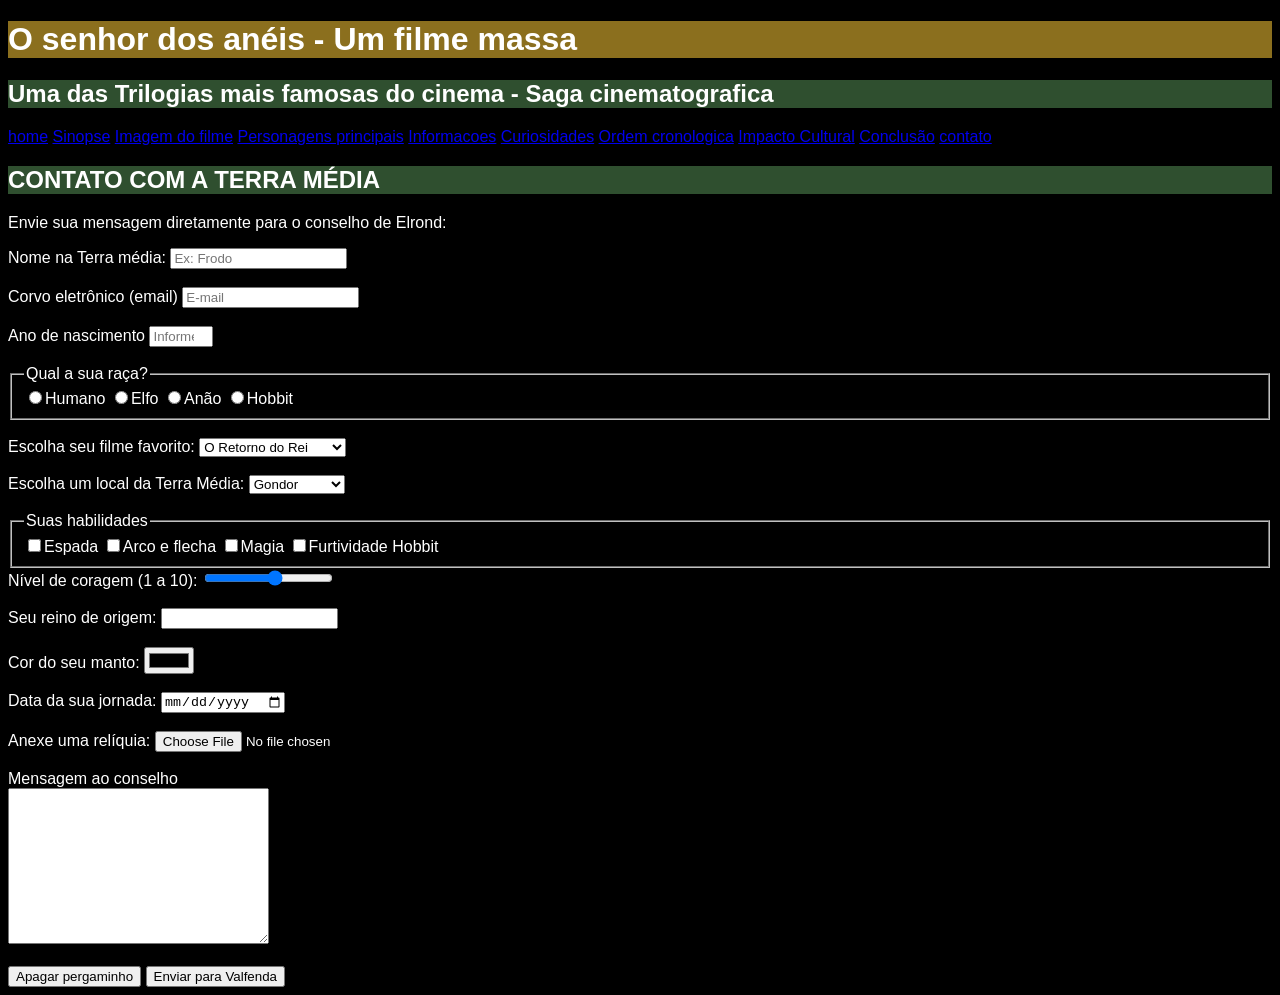
<file: contato.html>
<!DOCTYPE html>
<html lang="en">
<head>
    <meta charset="UTF-8">
    <meta name="viewport" content="width=device-width, initial-scale=1.0">
    <title>titulo_principal</title>
    <link rel="stylesheet" href="Styles.css">
</head>
<body>
        <div>
            <h1 id="titulo_principal">O senhor dos anéis - Um filme massa</h1>
            
            <h2 class="titulo_segundario">Uma das Trilogias mais famosas do cinema - Saga cinematografica</h2>
            <nav>
                <a href="index.html">home</a>
                <a href="Sinopse.html">Sinopse</a>
                <a href="imagemfilme.html">Imagem do filme</a>
                <a href="Personagens.html">Personagens principais</a>
                <a href="informacoes.html">Informacoes</a>
                <a href="Curiosidades.html">Curiosidades</a>
                <a href="ordem.html">Ordem cronologica</a>
                <a href="Impacto.html">Impacto Cultural</a>
                <a href="#conclusao">Conclusão</a>
                <a href="contato.html">contato</a>
            </nav>
        </div>
         
        <h2 class="titulo_segundario">CONTATO COM A TERRA MÉDIA</h2>
    
        <P>Envie sua mensagem diretamente para o conselho de Elrond:</P>
        
        <form action="processa.php" method="POST" autocomplete="off">
            <label for="nomepessoa">Nome na Terra média:</label>
            <input type="text" name="nomepessoa" 
            id="nomepessoa" minlength="3" maxlength="15" 
            required placeholder="Ex: Frodo"><br><br>

            <label for="email">Corvo eletrônico (email)</label>
            <input type="email" name="email" id="email"
            required placeholder="E-mail"><br><br>

            <label for="email">Ano de nascimento</label>
            <input type="number" id="ano" name="ano" max="2026" 
             min="1900" placeholder="Informe seu ano de nascimento"><br><br>

             <fieldset>
                <legend>Qual a sua raça?</legend>
                <label for="humano"> <input type="radio" name="raça" id="humano" value="humano">Humano</label>
                <label for="elfo"> <input type="radio" name="raça" id="elfo" value="elfo">Elfo</label>
                <label for="anao"> <input type="radio" name="raça" id="anao" value="anao">Anão</label>
                <label for="hobbit"> <input type="radio" name="raça" id="hobbit" value="hobbit">Hobbit </label>
            </fieldset>
            <br>

            <label>Escolha seu filme favorito:</label>
                <select>
                    <option>O Retorno do Rei</option>
                    <option>A Sociedade do Anel</option>
                    <option>As Duas Torres</option>
            </select><br><br>

            <label>Escolha um local da Terra Média:</label>
                <select name="local">
            <optgroup label="Reinos dos Homens">
                <option value="gondor">Gondor</option>
                    <option value="rohan">Rohan</option>
            </optgroup>
            <optgroup label="Terras Élficas">
                <option value="valfenda">Valfenda</option>
                <option value="lothlorien">Lothlórien</option>
            </optgroup>
            <optgroup label="Outros">
                    <option value="mordor">Mordor</option>
                    <option value="condado">Condado</option>
             </optgroup>
            </select><br><br>

        <fieldset>
            <legend>Suas habilidades</legend>
            <input type="checkbox" name="habilidades" value="espada">Espada
            <input type="checkbox" name="habilidades" value="arco">Arco e flecha
            <input type="checkbox" name="habilidades" value="magia">Magia
            <input type="checkbox" name="habilidades" value="furtividade">Furtividade Hobbit
        </fieldset>

        <label>Nível de coragem (1 a 10):</label>
        <input type="range" min="1" max="10"><br><br>
        
        <label>Seu reino de origem:</label>
            <input type="text"><br><br>

        <label>Cor do seu manto:</label>
            <input type="color"><br><br>

        <label>Data da sua jornada:</label>
            <input type="date"><br><br>

        <label>Anexe uma relíquia:</label>
            <input type="file"><br><br>

         <label for="descricao">Mensagem ao conselho</label><br>
            <textarea cols="30" rows="10" name="descricao" id="descricao"></textarea><br><br>

            <button type="reset">Apagar pergaminho</button>
            <button type="submit">Enviar para Valfenda</button>

            
        </form>
    
</body>
</html>
</file>
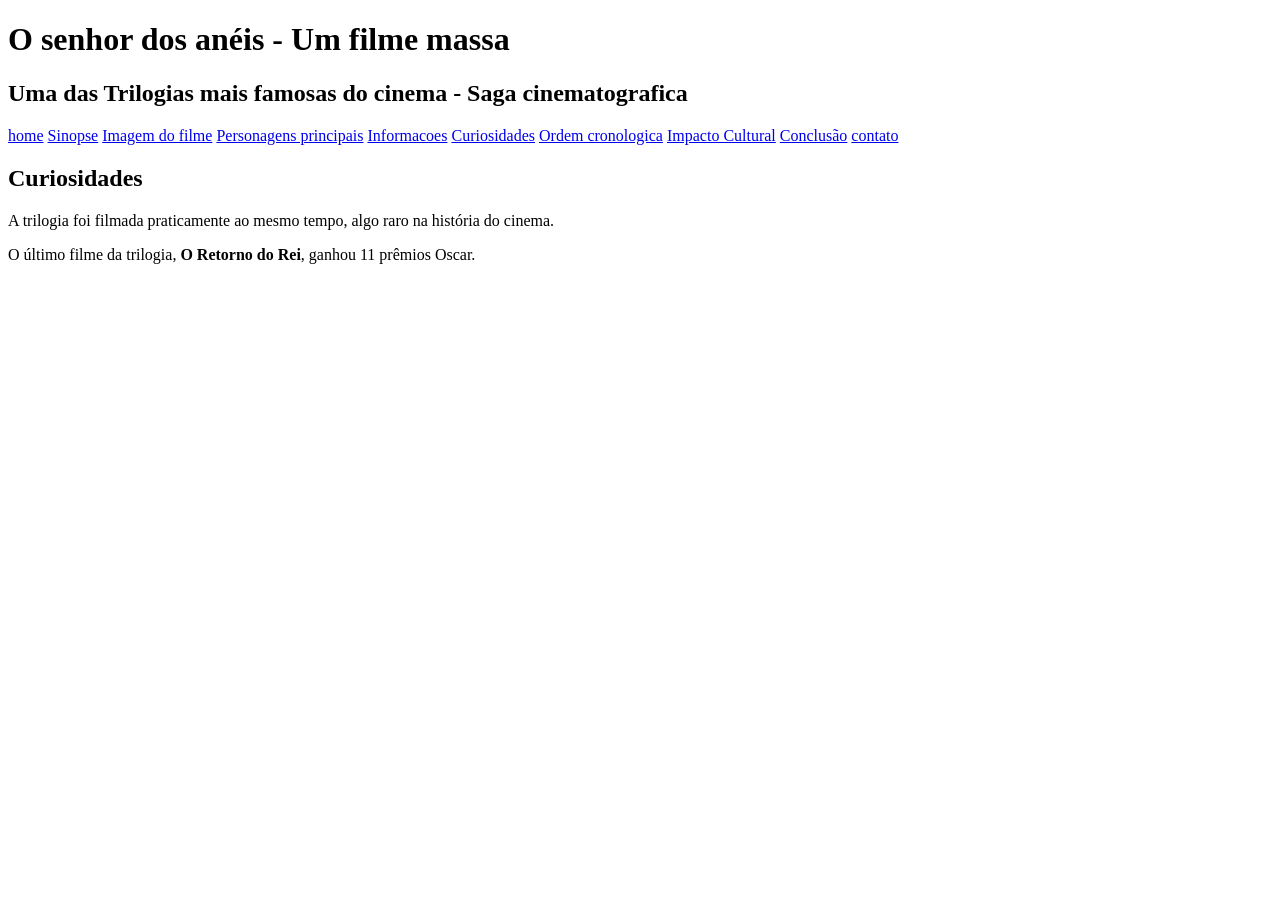
<file: Curiosidades.html>
<!DOCTYPE html>
<html lang="en">
<head>
    <meta charset="UTF-8">
    <meta name="viewport" content="width=device-width, initial-scale=1.0">
    <title>Curiosidades</title>
    
</head>
<body>
    <h1 id="titulo_principal">O senhor dos anéis - Um filme massa</h1>
        <h2 class="titulo_segundario">Uma das Trilogias mais famosas do cinema - Saga cinematografica</h2>

        <nav>
           <a href="index.html">home</a>
                <a href="Sinopse.html">Sinopse</a>
                <a href="imagemfilme.html">Imagem do filme</a>
                <a href="Personagens.html">Personagens principais</a>
                <a href="informacoes.html">Informacoes</a>
                <a href="Curiosidades.html">Curiosidades</a>
                <a href="ordem.html">Ordem cronologica</a>
                <a href="Impacto.html">Impacto Cultural</a>
                <a href="#conclusao">Conclusão</a>
                <a href="contato.html">contato</a>
        </nav>
        
   <h2 class="titulo_segundario">Curiosidades</h2>
          <p>A trilogia foi filmada praticamente ao mesmo tempo, algo raro na história do cinema.</p>
          <p>O último filme da trilogia, <strong>O Retorno do Rei</strong>, ganhou 11 prêmios Oscar.</p>
</body>
</html>
</file>
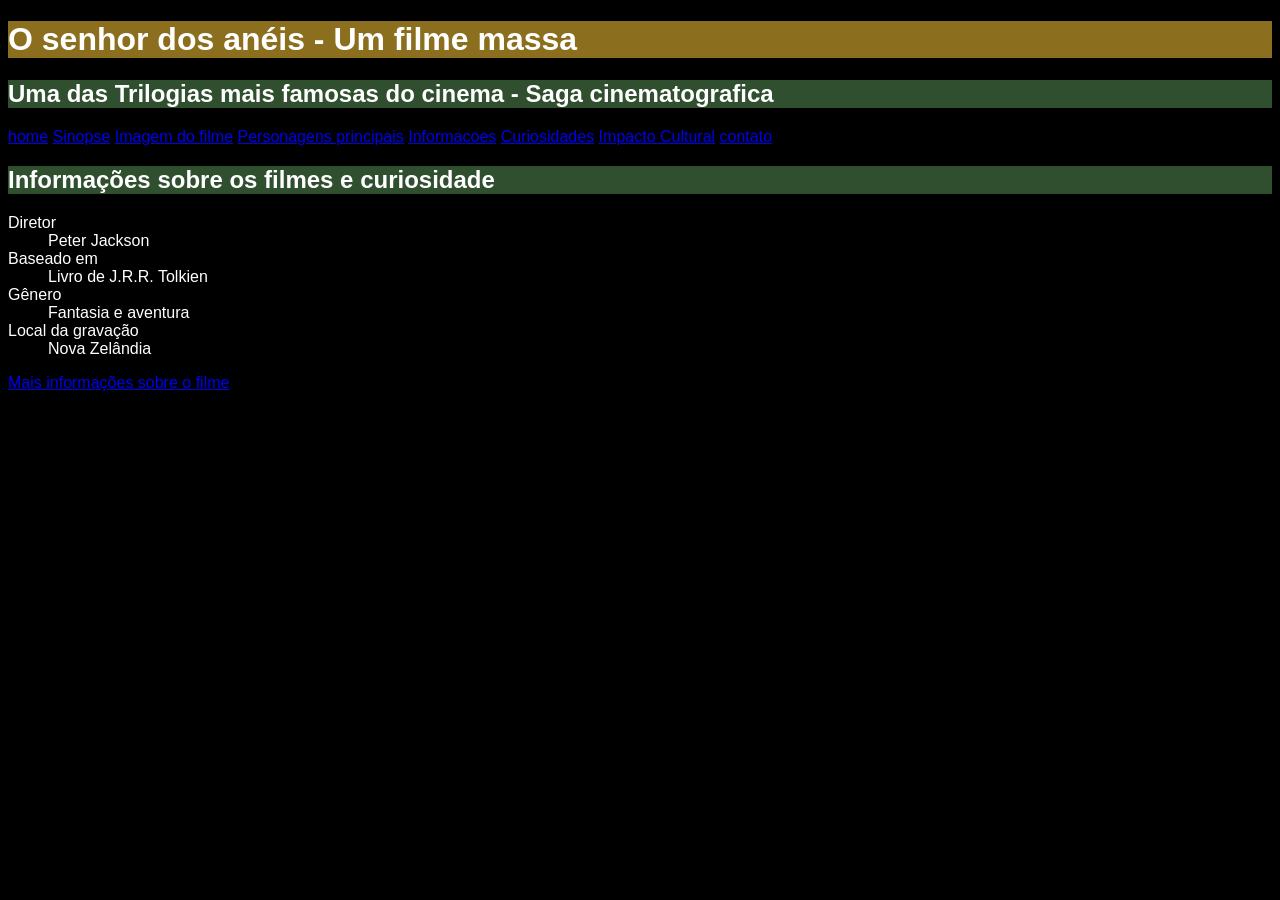
<file: informacoes.html>
<!DOCTYPE html>
<html lang="en">
<head>
    <meta charset="UTF-8">
    <meta name="viewport" content="width=device-width, initial-scale=1.0">
    <title>Informações do filme</title>
    <link rel="stylesheet" href="Styles.css">
</head>
<body>
    <h1 id="titulo_principal">O senhor dos anéis - Um filme massa</h1>
        <h2 class="titulo_segundario">Uma das Trilogias mais famosas do cinema - Saga cinematografica</h2>

        <nav>
            <a href="index.html">home</a>
            <a href="Sinopse.html">Sinopse</a>
            <a href="imagemfilme.html">Imagem do filme</a>
            <a href="Personagens.html">Personagens principais</a>
            <a href="informacoes.html">Informacoes</a>
            <a href="Curiosidades.html">Curiosidades</a>
            <a href="Impacto.html">Impacto Cultural</a>
            <a href="contato.html">contato</a>
        </nav>
   <h2 class="titulo_segundario">Informações sobre os filmes e curiosidade</h2>
        <dl>
            <dt>Diretor</dt>
               <dd>Peter Jackson</dd>
            <dt>Baseado em</dt>
               <dd>Livro de J.R.R. Tolkien</dd>
            <dt>Gênero</dt>
              <dd>Fantasia e aventura</dd>
            <dt>Local da gravação</dt>
              <dd>Nova Zelândia</dd>
        </dl> 
        <a href="https://pt.wikipedia.org/wiki/O_Senhor_dos_An%C3%A9is_(s%C3%A9rie_de_filmes)" target="_blank">
            Mais informações sobre o filme</a>
</body>
</html>
</file>
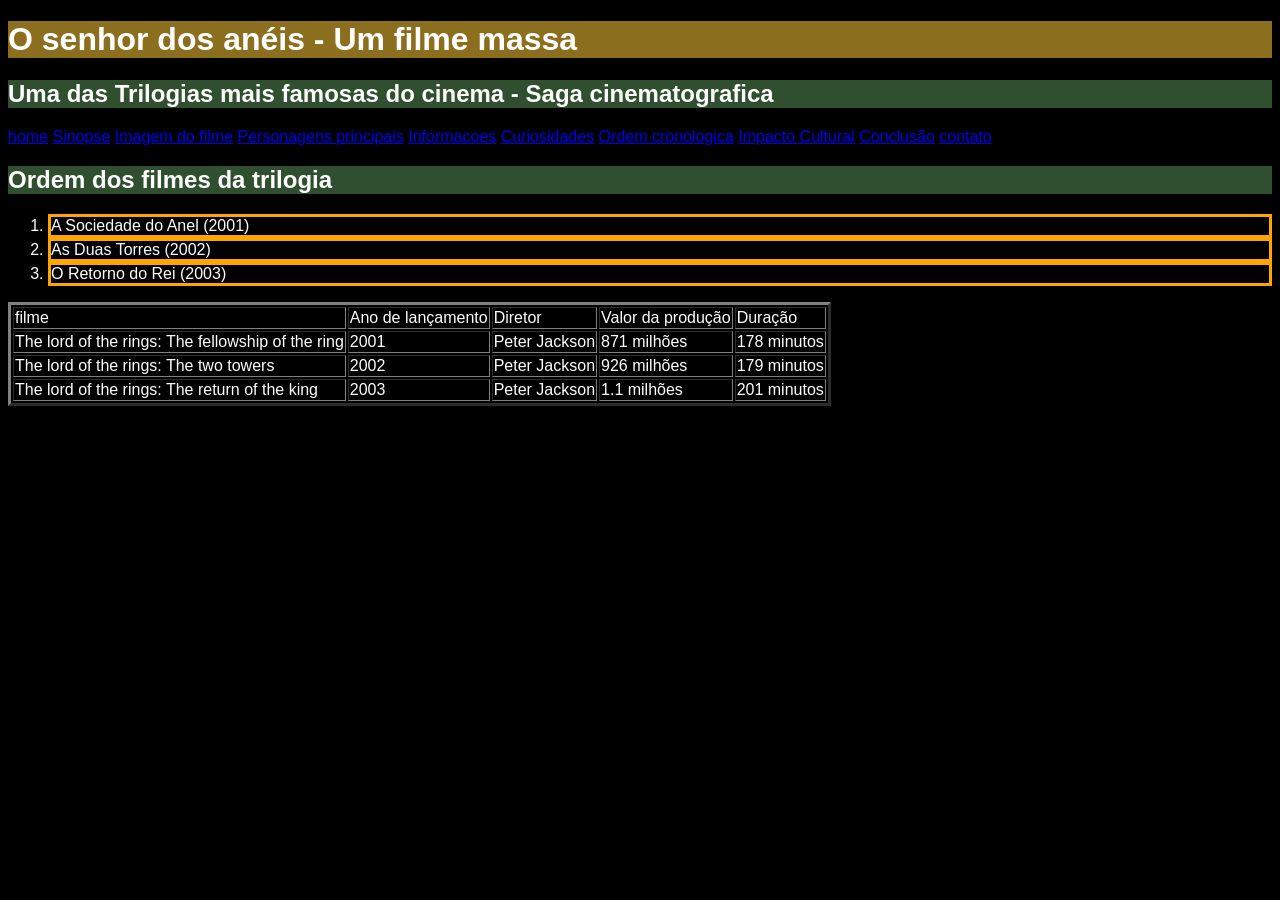
<file: ordem.html>
<!DOCTYPE html>
<html lang="en">
<head>
    <meta charset="UTF-8">
    <meta name="viewport" content="width=device-width, initial-scale=1.0">
    <title>Ordem dos filmes</title>
    <link rel="stylesheet" href="Styles.css">
</head>
<body>
    <h1 id="titulo_principal">O senhor dos anéis - Um filme massa</h1>
        <h2 class="titulo_segundario">Uma das Trilogias mais famosas do cinema - Saga cinematografica</h2>

        <nav>
                <a href="index.html">home</a>
                <a href="Sinopse.html">Sinopse</a>
                <a href="imagemfilme.html">Imagem do filme</a>
                <a href="Personagens.html">Personagens principais</a>
                <a href="informacoes.html">Informacoes</a>
                <a href="Curiosidades.html">Curiosidades</a>
                <a href="ordem.html">Ordem cronologica</a>
                <a href="Impacto.html">Impacto Cultural</a>
                <a href="#conclusao">Conclusão</a>
                <a href="contato.html">contato</a>
                
        </nav>
 
     <h2 class="titulo_segundario">Ordem dos filmes da trilogia</h2>
        <ol>
            <li>A Sociedade do Anel (2001)</li>
            <li>As Duas Torres (2002)</li>
            <li>O Retorno do Rei (2003)</li>
        </ol>

    <table border="3"> 
            <tr>
              <td>filme</td>
              <td>Ano de lançamento</td>
              <td>Diretor</td>
              <td>Valor da produção</td>
              <td>Duração</td>
            </tr>
            <tr>
                <td>The lord of the rings: The fellowship of the ring</td>
                <td>2001</td>
                <td>Peter Jackson</td>
                <td>871 milhões</td>
                <td>178 minutos</td>
            </tr>
             <tr>
                <td>The lord of the rings: The two towers</td>
                <td>2002</td>
                <td>Peter Jackson</td>
                <td>926 milhões</td>
                <td>179 minutos</td>
            </tr>
              <tr>
                <td>The lord of the rings: The return of the king</td>
                <td>2003</td>
                <td>Peter Jackson</td>
                <td>1.1 milhões</td>
                <td>201 minutos</td>
            </tr>
        </table>

</body>
</html>
</file>
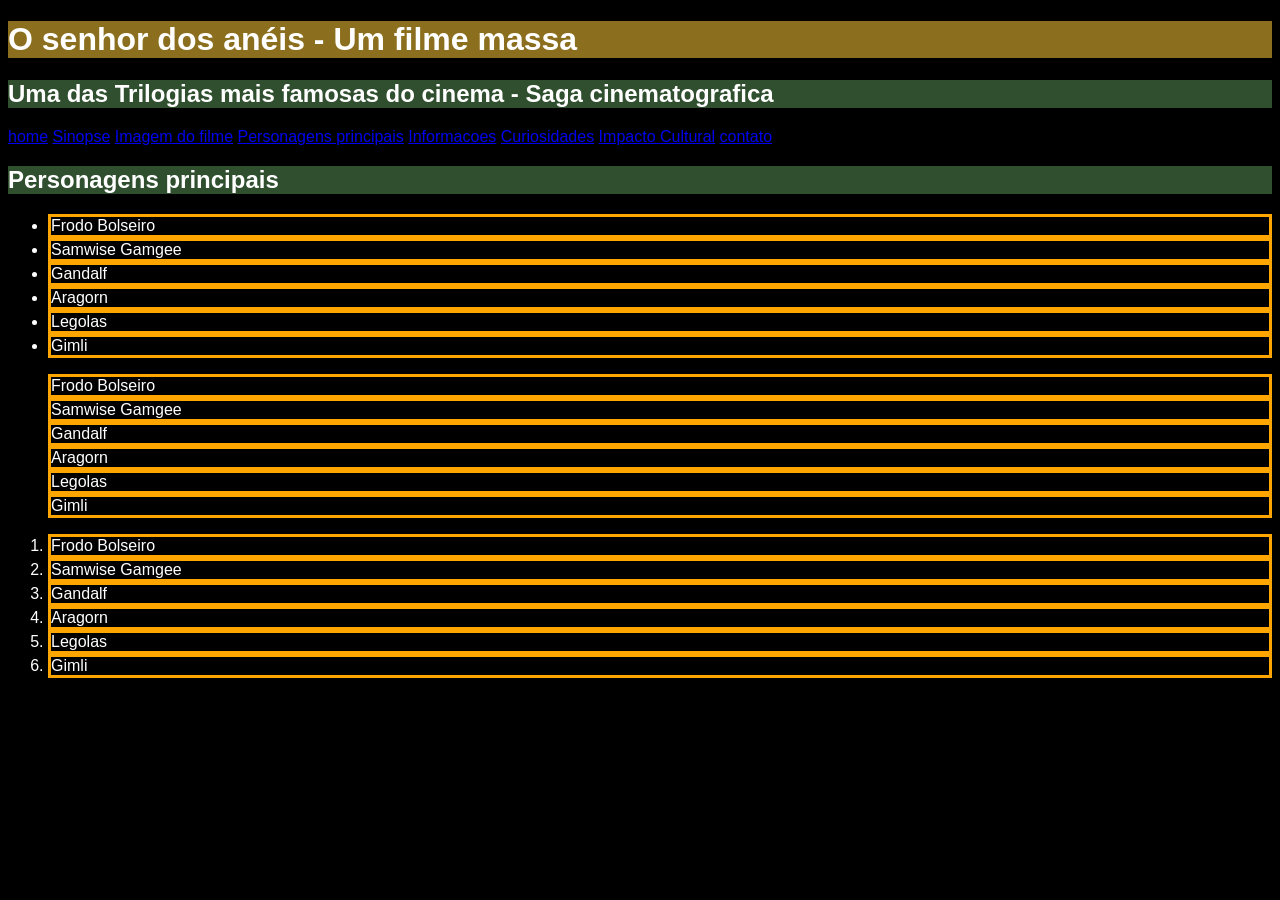
<file: personagens.html>
<!DOCTYPE html>
<html lang="en">
<head>
    <meta charset="UTF-8">
    <meta name="viewport" content="width=device-width, initial-scale=1.0">
    <title>Personagens</title>
    <link rel="stylesheet" href="Styles.css">
</head>
<body>
    <h1 id="titulo_principal">O senhor dos anéis - Um filme massa</h1>
        <h2 class="titulo_segundario">Uma das Trilogias mais famosas do cinema - Saga cinematografica</h2>

        <nav>
            <a href="index.html">home</a>
            <a href="Sinopse.html">Sinopse</a>
            <a href="imagemfilme.html">Imagem do filme</a>
            <a href="Personagens.html">Personagens principais</a>
            <a href="informacoes.html">Informacoes</a>
            <a href="Curiosidades.html">Curiosidades</a>
            <a href="Impacto.html">Impacto Cultural</a>
            <a href="contato.html">contato</a>
        </nav>
    <h2 class="titulo_segundario">Personagens principais</h2>
        <ul>
            <li>Frodo Bolseiro</li>
            <li> Samwise Gamgee</li>
            <li>Gandalf</li>
            <li>Aragorn</li>
            <li>Legolas</li>
            <li>Gimli</li>
        </ul>

        <UL id="teste_estilo_lista_ul">
            <li>Frodo Bolseiro</li>
            <li> Samwise Gamgee</li>
            <li>Gandalf</li>
            <li>Aragorn</li>
            <li>Legolas</li>
            <li>Gimli</li>
        </UL>
        
        <ol id="teste_estilo_lista_ol">
            <li>Frodo Bolseiro</li>
            <li> Samwise Gamgee</li>
            <li>Gandalf</li>
            <li>Aragorn</li>
            <li>Legolas</li>
            <li>Gimli</li>
        </ol>
</body>
</html>
</file>
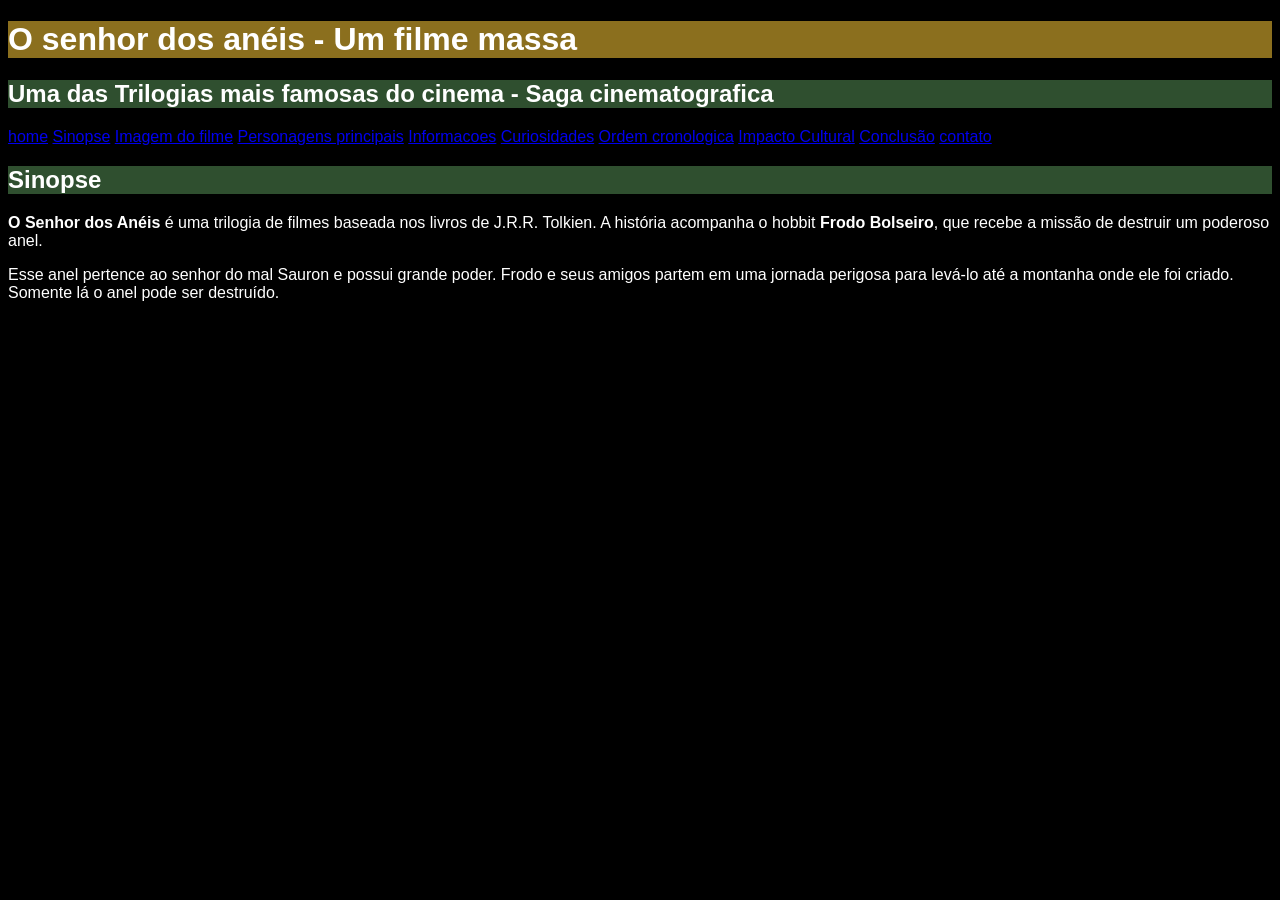
<file: Sinopse.html>
<!DOCTYPE html>
<html lang="en">
<head>
    <meta charset="UTF-8">
    <meta name="viewport" content="width=device-width, initial-scale=1.0">
    <title>Sinopse</title>
    <link rel="stylesheet" href="Styles.css">
</head>
<body>
    <h1 id="titulo_principal">O senhor dos anéis - Um filme massa</h1>
        <h2 class="titulo_segundario">Uma das Trilogias mais famosas do cinema - Saga cinematografica</h2>

        <nav>
                <a href="index.html">home</a>
                <a href="Sinopse.html">Sinopse</a>
                <a href="imagemfilme.html">Imagem do filme</a>
                <a href="Personagens.html">Personagens principais</a>
                <a href="informacoes.html">Informacoes</a>
                <a href="Curiosidades.html">Curiosidades</a>
                <a href="ordem.html">Ordem cronologica</a>
                <a href="Impacto.html">Impacto Cultural</a>
                <a href="#conclusao">Conclusão</a>
                <a href="contato.html">contato</a>
        </nav>
    <h2 class="titulo_segundario">Sinopse</h2>
           <p><strong>O Senhor dos Anéis</strong> é uma trilogia de filmes baseada nos livros de J.R.R.
            Tolkien. A história acompanha o hobbit <strong>Frodo Bolseiro</strong>, que recebe a missão
            de destruir um poderoso anel.</p>

            <p>Esse anel pertence ao senhor do mal Sauron e possui grande poder. Frodo e
                seus amigos partem em uma jornada perigosa para levá-lo até a montanha
                onde ele foi criado. <br>Somente lá o anel pode ser destruído.</p>
      
    
</body>
</html>
</file>
<file: Styles.css>
#titulo_principal{
       background-color: #8B6F1E;
       color: white;
     }

     .titulo_segundario{
        background-color: #2F4F2F;
        color: white;
     }

.rodape{
    text-align: center;
}

body{
    background-color: rgb(0, 0, 0); /* cor de fundo */
    color: rgb(255, 255, 255); /* cor da fonte */
    font-family: "Roboto", sans-serif; /* fonte do texto */
    font-size: 16px; /* tamanho da fonte - px/em/rem */
}

#layout{
    font-size: 1em; /* herda o tamanho do pai dele (no nosso caso o body) com um multiplicador */
    display: flex;
    flex-direction: column; /*Usado para denifir a direcao dos elementos que sao filhos de um display flex*/
    font-style: oblique; /* estilo da fonte: italic - normal - oblique */
    line-height: 30px; /* espaçamento entre linhas */
    font-weight: 400; /* negrito em CSS 100 a 900 bold e bolder */
    text-transform: none; /* Capitalização do texto: uppercase - lowercase - capitalize */
    text-decoration: none; /* Sublinhado de texto: underline ou overline double - dashed - dotted - wavy - none */
    word-spacing: 5px; /* espaçamento entre linhas */
    letter-spacing: none; /* Espaçamento entre letras */
    text-indent: 20px; /* Espaçamento de paragrafo primeira linha */
    text-align: left; /* Alinhamento de texto: left - right - justify e center */
    /*border-style: dashed; /*Estilo da borda sold, dashed, dotted, double
    border-width: 1em; /*Espessura da borda
    border-color: rgb(52, 235, 164); /*Cor da borda*/
    border: dashed 5px rgb(52, 235, 164); /*Definir estilo, espessura e cor da borda numa mesma linha*/
    border-top: dotted 10px rebeccapurple;
    border-left: dotted 20px red;
    border-bottom: solid 15px #fff000;
    /*border-righ: estilzar lado direito da borda*/
    border-radius: 50px; /*Arredondar cantos da borda - px / % */
    margin: 20px; /*Margem do lado de FORA da borda*/
    margin-left: 20px; /*Margem a esquerda fora da borda*/
    margin-right: 20px; /*Margem a direito fora da borda*/
    margin-bottom: 20px; /*Margem de baixo fora da borda*/
    margin-top: auto; /*Margem de cima fora da borda*/  
    /*padding: 20px; /*Margem DENTRO da borda*/
    padding-left: 20px;
    padding-right: 20px;
    padding-bottom: 20px;
    padding-top: 20px ;  
}

    nav{
        text-decoration: none;
    }
    #teste_estilo_lista_ul{
        list-style-type: none; /*disc,circle, none defini o testilo de marcador da lista nao ordenada (ul)*/

    }

    #test_estilo_lista_ol{
        /*list-style-type: decimal; /*decimal, - lower roman - upper roman - lower greek - lower alpha - upper alpha, define o estilo de marcadores de lista ordenadas*/
        list-style-image: url(img/seta_direita_vermelha.png);
    }

    li{
        border: solid 3px orange;
        list-style-position: outside; /*Ele serve para dizer ao navegador se o marcador da lista faz parte ou nao do texto da lista: inside e outside*/

    }
    
    #impacto{
        background-image: url(..img/senhordosaneis_fundo.jpg); /*Carrega a imagem ao fundo do elemento html*/
        background-repeat: no-repeat; /* repeat / repeat-y/ repeat-x/Configura  a forma com a imagem ira repetir ao fundo do elemento html*/
        /*background-position: center; /*left, right, top, bottom, center - pode dois ao mesmo tempo
        width: 2000px;
        height: 1500px; */
        background-size: cover; /*serve para definir como a imagem sera exibida ao fundo do elemento html - contain - cover - px - % auto*/
        background-attachment: fixed; /*Define com oa imagem vai lidar com scroll ao fundo do elemento html - scroll e fixed*/
        text-shadow: 3px 3px 2px red; /*Define a sombra do texto*/
        position: relative;
    }

    .noticia{
        border: solid 3px white;
        width: 200px;
        position: none; /*Define o posicionamento atras ou na frente dos elementos html: fixed, relative, absolute e static*/
        height: 100px;
        overflow: visible; /*congigura o comportamento de quando por exemplo um texto passa das bordas de um elemento html (da um overflow) visible/hidden;scroll;auto*/
        box-shadow: 3px 3px 3px 3px orange; /*Define a sombra de um elemento html de bloco*/
    }


    .um{
        background-color: blue;
        top:  0px;
        left: 150px;
        z-index: 3; /*Define a a ordem que o elemtno vai ficar uns atras dos outros*/
    }

    .dois{
        background-color: red;
        top: 100px;
        left: 150px;
    }

    .tres{
        background-color: green;
        top: 80px;
        left: 100px;
    }

    .text_display{
        background-color: orange;
        display: inline-block;
    }
</file>
